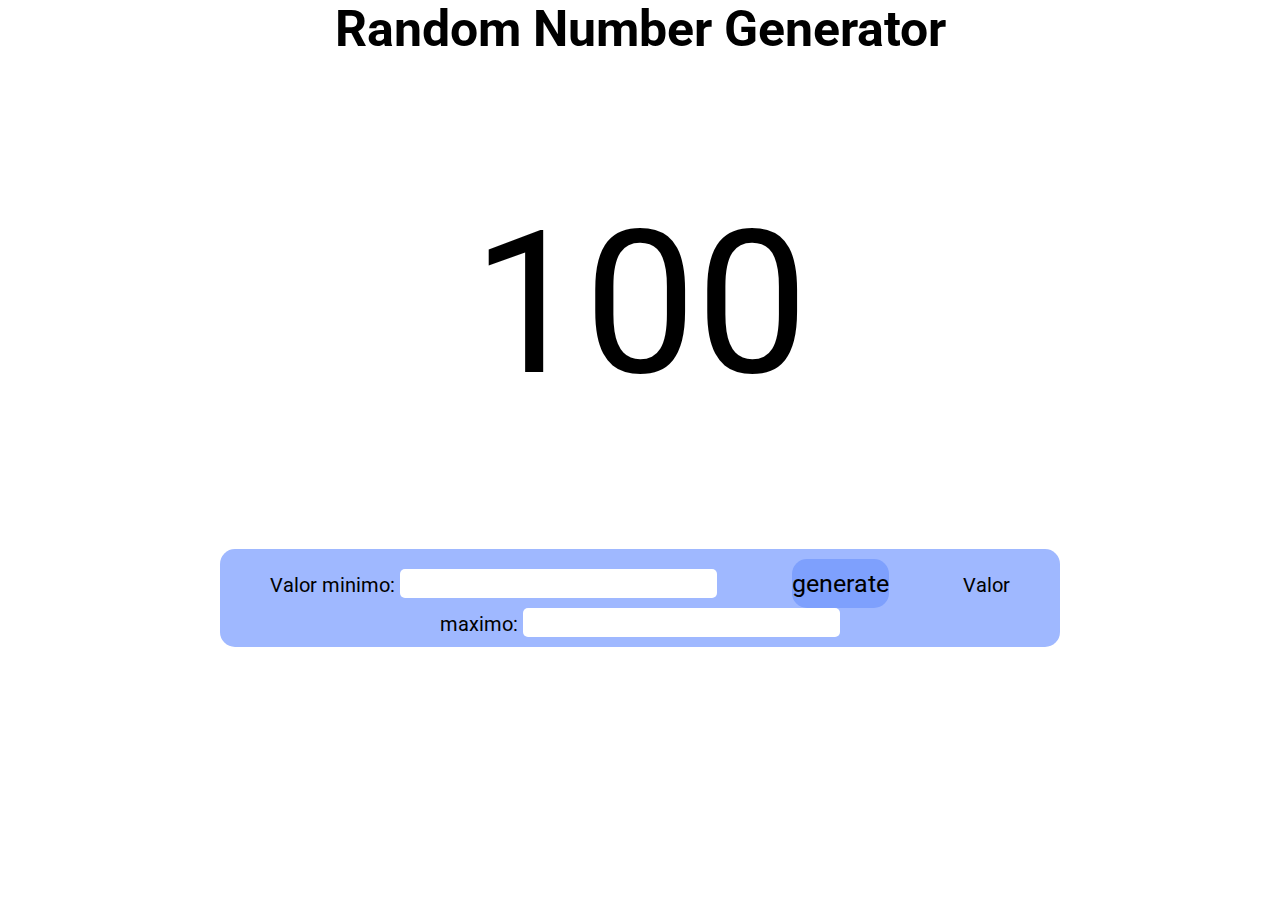
<file: projeto.RNG/index.html>
<!DOCTYPE html>
<html lang="pt-br">

<head>
    <meta charset="UTF-8">
    <meta http-equiv="X-UA-Compatible" content="IE=edge">
    <meta name="viewport" content="width=device-width, initial-scale=1.0">
    <link rel="preconnect" href="https://fonts.googleapis.com">
    <link rel="preconnect" href="https://fonts.gstatic.com" crossorigin>
    <link href="https://fonts.googleapis.com/css2?family=Roboto&display=swap" rel="stylesheet">
    <link rel="stylesheet" href="styles.css" />
    <title>RNG</title>
</head>

<body>
    <h1>Random Number Generator</h1>
    <p id="num-paragrafo">100</p>
    <div>
        <label>
            Valor minimo:
            <input id="input-min" type="number">
        </label>
        <button id="button-generate">generate</button>
        <label>
            Valor maximo:
            <input id="input-max" type="number">
        </label>
    </div>

</body>

<script src="./script.js"></script>

</html>
</file>
<file: projeto.RNG/styles.css>
*{
    margin: 0;
    padding: 0;
    box-sizing: border-box;
    font-family: 'Roboto', sans-serif;
}
h1{
    text-align: center;
    font-size:50px;
}

p{
    text-align: center;
    font-size:200px;
    margin-top: 10%;
    margin-bottom: 10%;
}

div{
    text-align: center;
    background-color: rgb(159, 184, 255);
    margin: 0px 220px 0px 220px;
    padding: 10px 20px 10px 20px;
    border-radius: 15px;

    
}

button{
    margin: 0px 70px 0px 70px;
   padding: 10px 0px 10px 0px;
    font-size:25px;
    border: none;
    border-radius: 15px;
    cursor: pointer;
    background-color: rgb(126, 160, 253);
    
    
}

input{
    font-size:25px;
    border-radius: 5px;
    border: none;
    outline: none;

    
}

input::-webkit-inner-spin-button { 
    -webkit-appearance: none;
}

label{
    font-size:20px;
}

button:active{
    opacity: 0.8;
}
</file>
